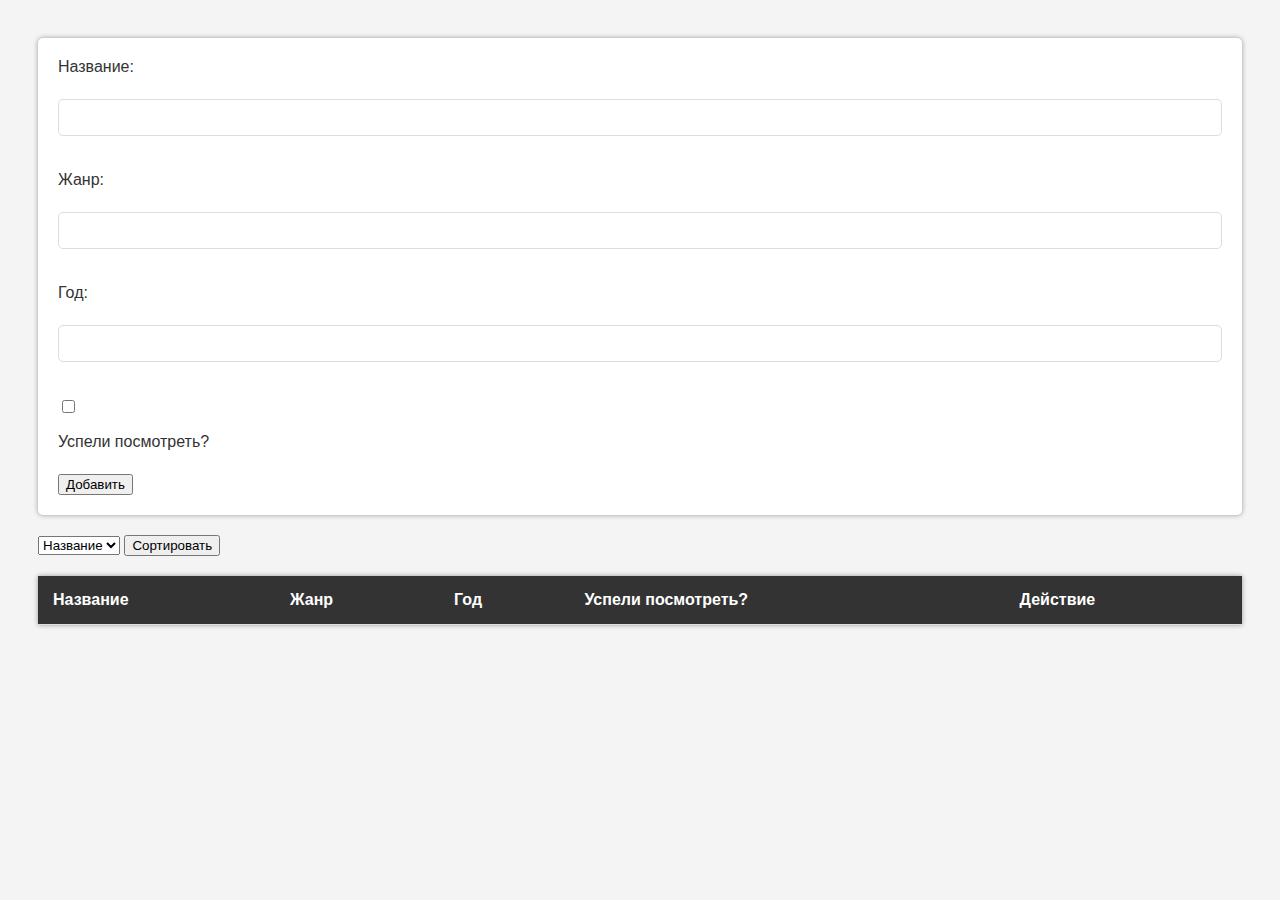
<file: 14.7/index.html>
<html>
  <head>
    <link rel="stylesheet" type="text/css" href="styles.css" />
  </head>
  <body>
    <form id="film-form">
      <label for="title">Название:</label><br />
      <input type="text" id="title" name="title" /><br />
      <span class="error-message" id="title-error"></span>
      
      <label for="genre">Жанр:</label><br />
      <input type="text" id="genre" name="genre" /><br />
      <span class="error-message" id="genre-error"></span>
      
      <label for="releaseYear">Год:</label><br />
      <input type="text" id="releaseYear" name="releaseYear" /><br />
      <span class="error-message" id="releaseYear-error"></span>
      
      <input type="checkbox" id="isWatched" name="isWatched" />
      <label for="isWatched">Успели посмотреть?</label><br />

      <input type="hidden" id="edit-index" value="-1">
      <button type="submit" id="submit-btn">Добавить</button>
      <button type="button" id="cancel-edit" style="display:none;">Отменить редактирование</button>
    </form>

    <div style="margin-bottom: 20px;">
      <select id="sort-select">
        <option value="title">Название</option>
        <option value="genre">Жанр</option>
        <option value="releaseYear">Год</option>
      </select>
      <button type="button" id="sort-button">Сортировать</button>
    </div>

    <table id="film-table">
      <thead>
        <tr>
          <th>Название</th>
          <th>Жанр</th>
          <th>Год</th>
          <th>Успели посмотреть?</th>
          <th>Действие</th>
        </tr>
      </thead>
      <tbody id="film-tbody">
        <!-- Rows will be inserted here -->
      </tbody>
    </table>
    <script src="script.js"></script>
  </body>
</html>
</file>
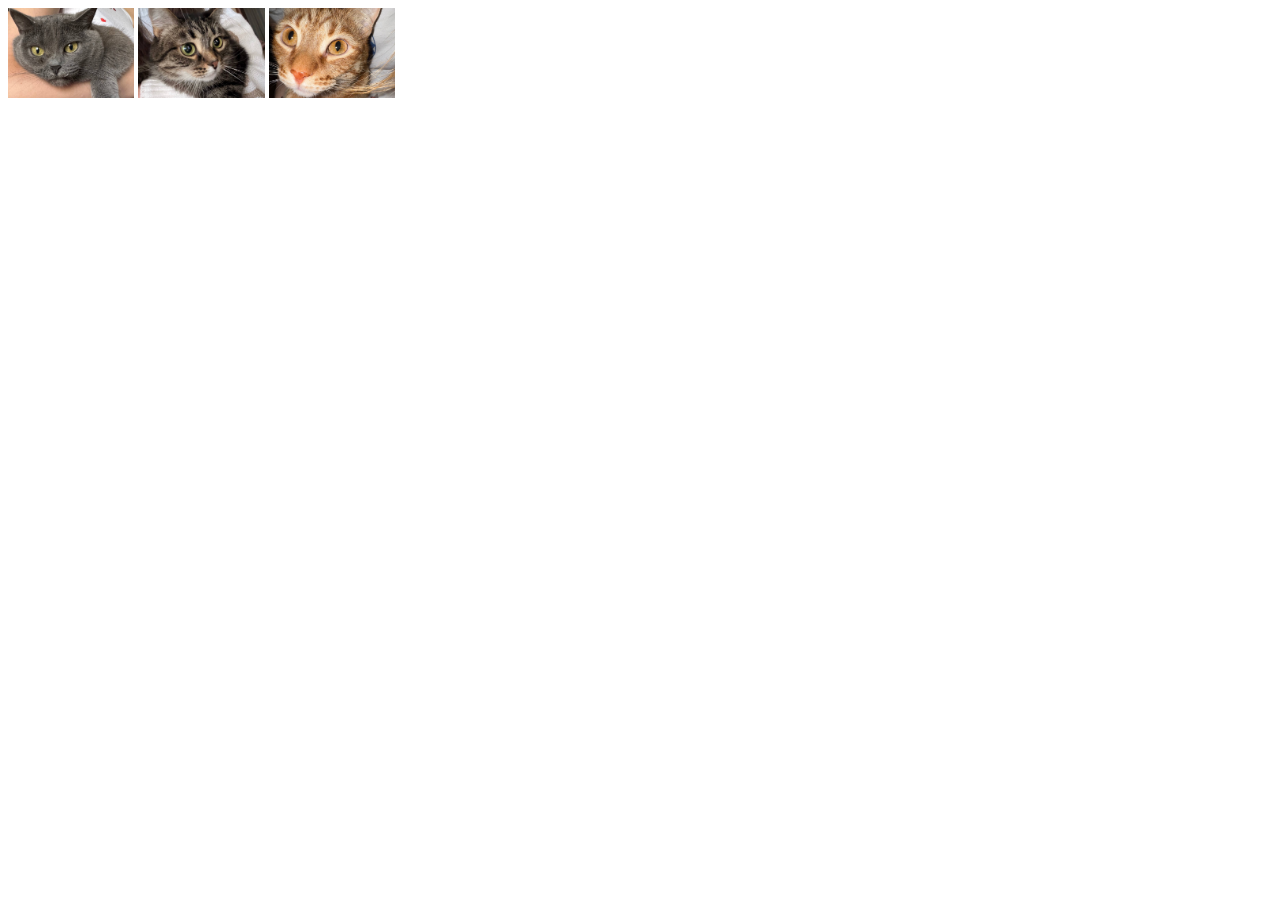
<file: 10.8/index1.html>
<!DOCTYPE html>
<html lang="en">
<head>
    <meta charset="UTF-8">
    <meta name="viewport" content="width=device-width, initial-scale=1.0">
    <title>Задание 10.8.1</title>
    <style>
        .thumbnail {
            width: 10%;
            height: 10%;
        }
        .full-size-container {
            width: 40%;
            height: 40%;
        }
        .full-size-image {
            max-width: 100%;
            max-height: 100%;
        }
    </style>
</head>
<body>
    <div class="gallery">
        <img src="1.jpg" class="thumbnail" id="thumb1">
        <img src="2.jpg" class="thumbnail" id="thumb2">
        <img src="3.jpg" class="thumbnail" id="thumb3">
    </div>

    <div class="full-size-container" id="fullSizeContainer"></div>

    <script>
        const thumbnails = document.querySelectorAll('.thumbnail');
        const fullSizeContainer = document.getElementById('fullSizeContainer');

        thumbnails.forEach(thumbnail => {
            thumbnail.addEventListener('click', function() {
                const imageUrl = this.getAttribute('src');
                
                fullSizeContainer.innerHTML = '';
                
                const fullSizeImage = document.createElement('img');
                fullSizeImage.src = imageUrl;
                fullSizeImage.alt = this.alt;
                fullSizeImage.className = 'full-size-image';
                
                fullSizeContainer.appendChild(fullSizeImage);
            });
        });
    </script>
</body>
</html>
</file>
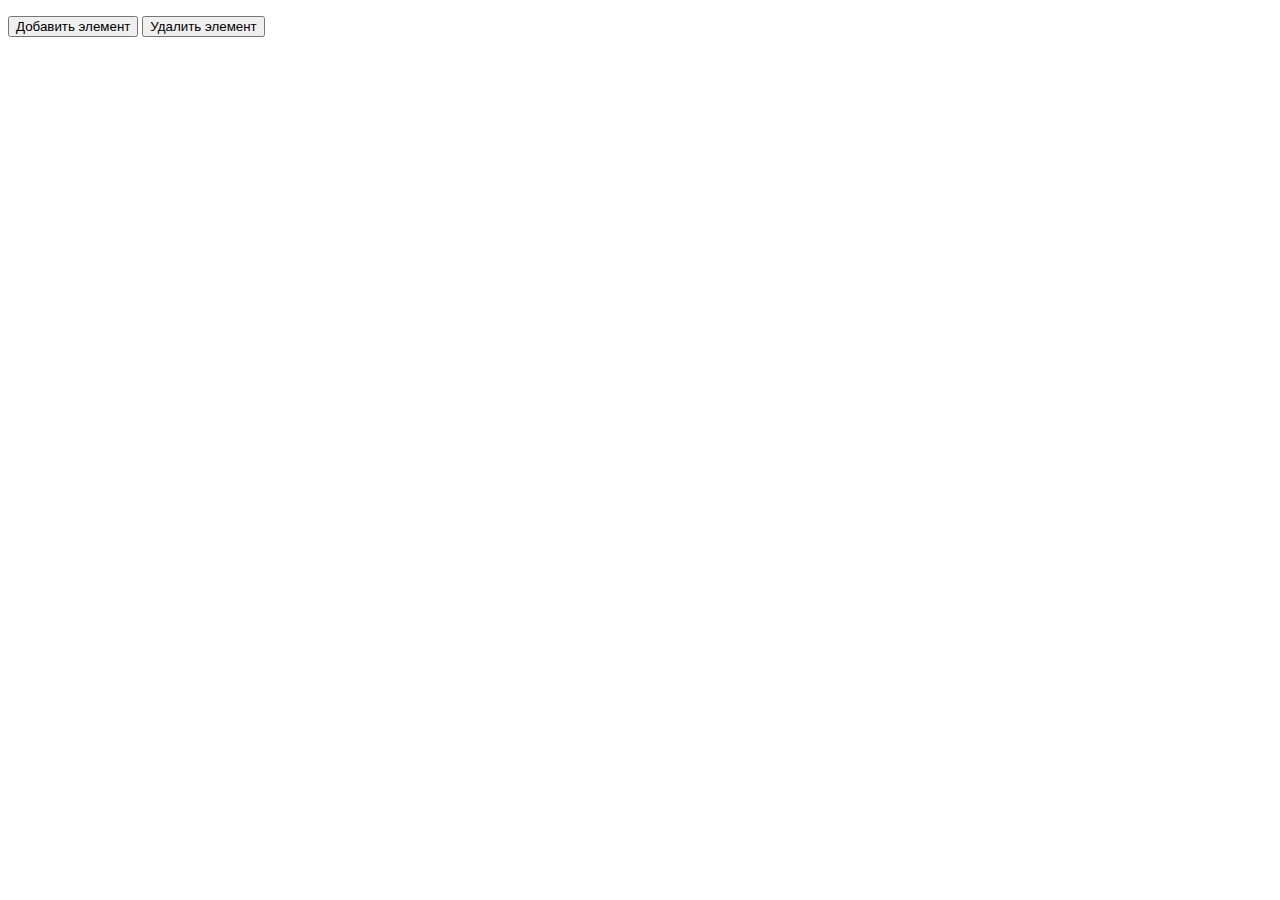
<file: 10.8/index2.html>
<!DOCTYPE html>
<html lang="en">
<head>
    <meta charset="UTF-8">
    <meta name="viewport" content="width=device-width, initial-scale=1.0">
    <title>Задание 10.8.2</title>
</head>
<body>
    <ul id="myList"></ul>
    <button id="addButton">Добавить элемент</button>
    <button id="removeButton">Удалить элемент</button>

    <script>
        const addButton = document.getElementById('addButton');
        const removeButton = document.getElementById('removeButton');
        const list = document.getElementById('myList');

        addButton.addEventListener('click', function() {
            const newItem = document.createElement('li');
            newItem.textContent = 'Новый элемент списка';
            list.appendChild(newItem);
        });

        removeButton.addEventListener('click', function() {
            const lastItem = list.lastElementChild;
            if (lastItem) {
                list.removeChild(lastItem);
            }
        });
    </script>
</body>
</html>
</file>
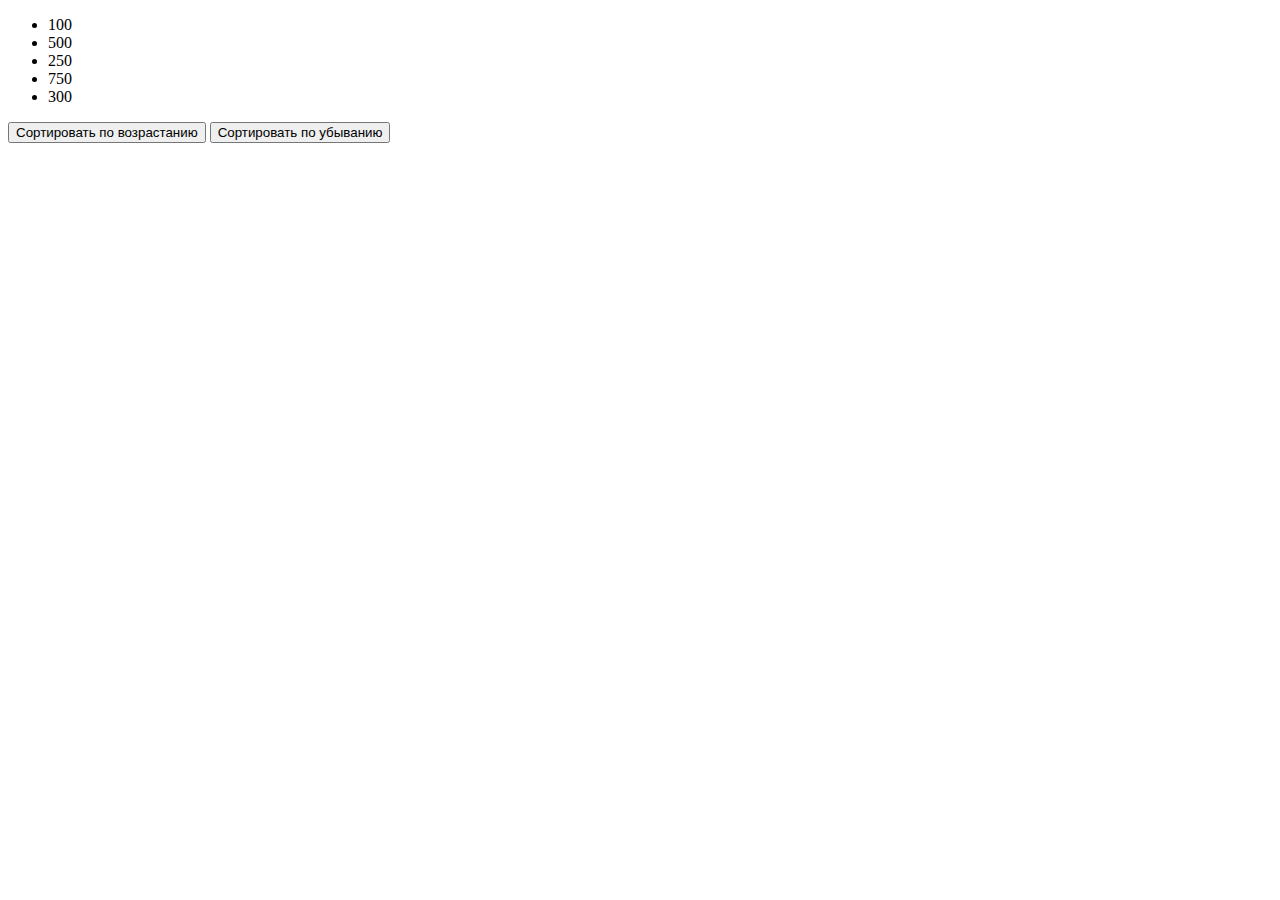
<file: 10.8/index3.html>
<!DOCTYPE html>
<html lang="en">
<head>
    <meta charset="UTF-8">
    <meta name="viewport" content="width=device-width, initial-scale=1.0">
    <title>Задание 10.8.3</title>
</head>
<body>
    <ul id="priceList"></ul>
    <button id="sortAsc">Сортировать по возрастанию</button>
    <button id="sortDesc">Сортировать по убыванию</button>

    <script>
        const prices = [100, 500, 250, 750, 300];
        const priceList = document.getElementById('priceList');
        const sortAscButton = document.getElementById('sortAsc');
        const sortDescButton = document.getElementById('sortDesc');

        function displayPrices(priceArray) {
            priceList.innerHTML = '';
            priceArray.forEach(price => {
                const listItem = document.createElement('li');
                listItem.textContent = price;
                priceList.appendChild(listItem);
            });
        }

        function sortAscending() {
            const sortedPrices = [...prices].sort((a, b) => a - b);
            displayPrices(sortedPrices);
        }

        function sortDescending() {
            const sortedPrices = [...prices].sort((a, b) => b - a);
            displayPrices(sortedPrices);
        }

        sortAscButton.addEventListener('click', sortAscending);
        sortDescButton.addEventListener('click', sortDescending);

        displayPrices(prices);
    </script>
</body>
</html>
</file>
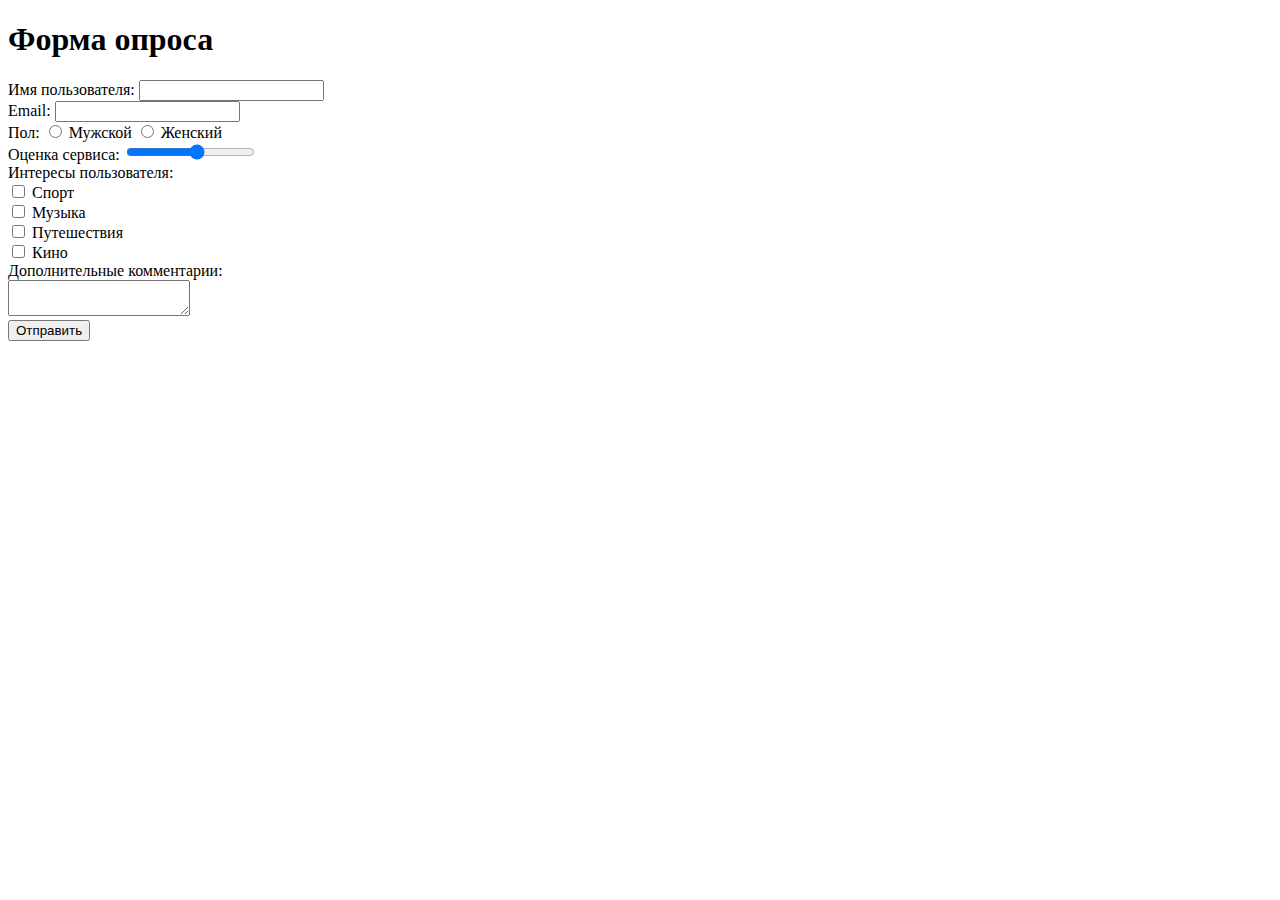
<file: 11.9/index1.html>
<!DOCTYPE html>
<html lang="en">
<head>
    <meta charset="UTF-8">
    <meta name="viewport" content="width=device-width, initial-scale=1.0">
    <title>Задание 11.9.1</title>
</head>
<body>
    <form class='form'>
        <h1>Форма опроса</h1>
        <div>
            <label>
                Имя пользователя:
                <input type='text' name='username'>
                <span id='username-error' style="color:red"></span>
            </label>
        </div>
            
        <div>
            <label>
                Email:
                <input type='email' name='email'>
                <span id='email-error' style="color:red"></span>
            </label>
        </div>
         
        <div>
            <label>
                Пол:
                <input type='radio' name='gender' value='Мужской'> Мужской
                <input type='radio' name='gender' value='Женский'> Женский
                <span id='gender-error' style="color:red"></span>
            </label>
        </div>
            
        <div>
            <label>
                Оценка сервиса:
                <input type='range' name='rating' min='1' max='10'>
            </label>
        </div>

        <div>
            <label>
                Интересы пользователя:
                <br><input type='checkbox' name='interests' value='Спорт'> Спорт
                <br><input type='checkbox' name='interests' value='Музыка'> Музыка
                <br><input type='checkbox' name='interests' value='Путешествия'> Путешествия
                <br><input type='checkbox' name='interests' value='Кино'> Кино
            </label>
        </div>
            
        <div>
            <label>
                Дополнительные комментарии:
                <br><textarea name='comments'></textarea>
            </label>
        </div>

        <button type='submit'>Отправить</button>
    </form>

    <div class='result'></div>

    <script>
        const form = document.querySelector('.form');
        const resultDiv = document.querySelector('.result');

        const fieldLabels = {
            'username': 'Имя пользователя',
            'email': 'Email',
            'gender': 'Пол',
            'rating': 'Оценка сервиса',
            'interests': 'Интересы пользователя',
            'comments': 'Дополнительные комментарии'
        };

        function handleSubmit(event) {
            event.preventDefault();
            
            const username = form.username.value;
            const email = form.email.value;
            const gender = form.querySelector('input[name="gender"]:checked');
            
            document.querySelector('#username-error').textContent = '';
            document.querySelector('#email-error').textContent = '';
            document.querySelector('#gender-error').textContent = '';
            
            let hasError = false;
            
            if (!username) {
                document.querySelector('#username-error').textContent = 'Заполните это поле';
                hasError = true;
            }
            
            if (!email) {
                document.querySelector('#email-error').textContent = 'Заполните адрес email';
                hasError = true;
            }
            
            if (!gender) {
                document.querySelector('#gender-error').textContent = 'Выберите пол';
                hasError = true;
            }
            
            if (hasError) return;
            
            const formData = new FormData(form);
            let result = '<h2>Результаты опроса</h2>';
            
            const interests = [];
            for (let [key, value] of formData.entries()) {
                if (key !== 'interests' && key !== 'comments') {
                    result += `${fieldLabels[key]}: ${value}<br>`;
                }
                if (key === 'interests') {
                    interests.push(value);
                }
            }
            result += `${fieldLabels['interests']}: ${interests.length > 0 ? interests.join(', ') : ''}<br>`;
            
            for (let [key, value] of formData.entries()) {
                if (key === 'comments') {
                    result += `${fieldLabels[key]}: ${value}<br>`;
                }
            }
            
            resultDiv.innerHTML = result;
        }


        form.addEventListener('submit', handleSubmit);
    </script>
</body>
</html>
</file>
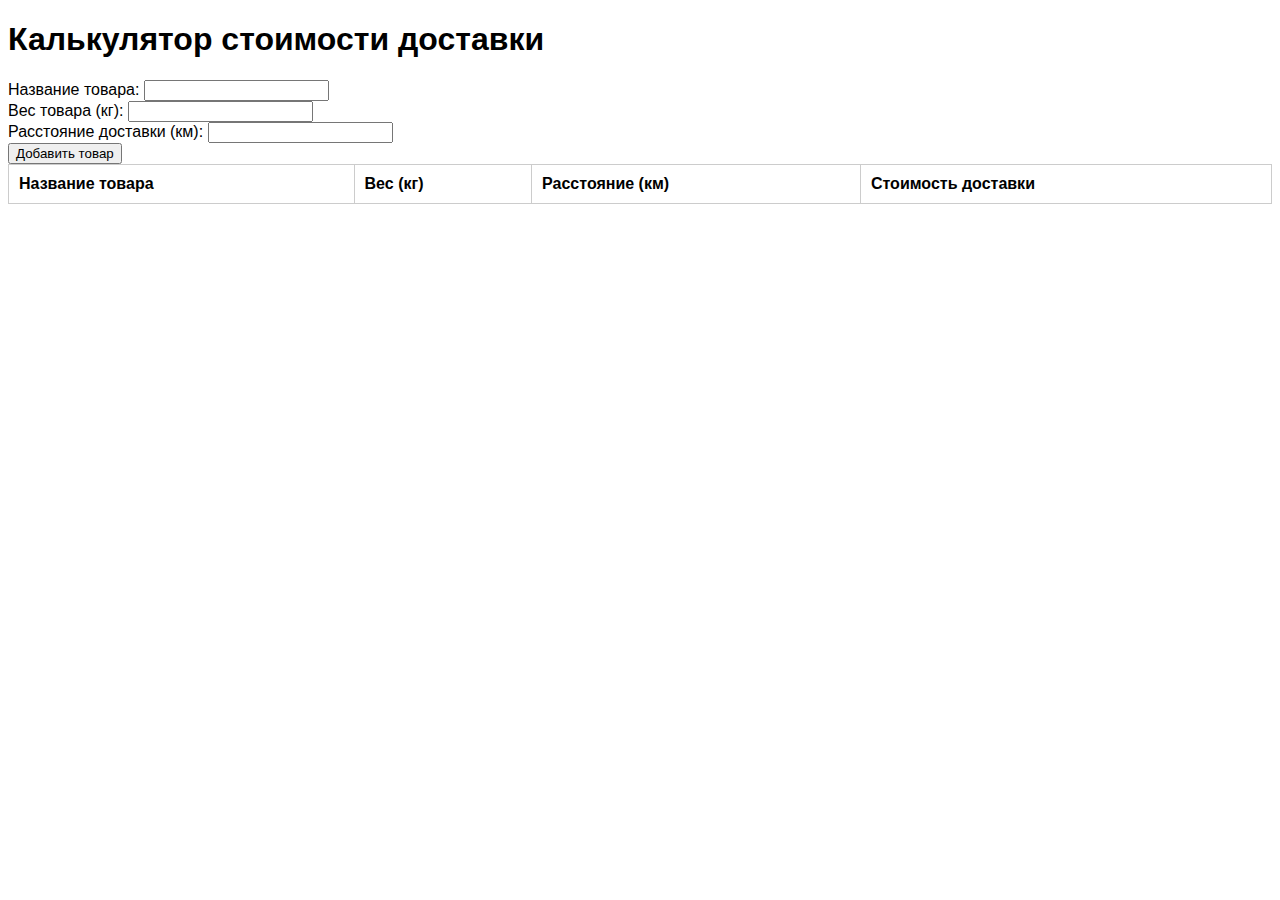
<file: 11.9/index2.html>
<!DOCTYPE html>
<html lang="en">
<head>
    <meta charset="UTF-8">
    <meta name="viewport" content="width=device-width, initial-scale=1.0">
    <title>Задание 11.9.2</title>
    <style>
        body {
            font-family: Arial, sans-serif;
        }
        table {
            border-collapse: collapse;
            width: 100%;
        }
        table, th, td {
            border: 1px solid #ccc;
        }
        th, td {
            padding: 10px;
            text-align: left;
        }
        .error {
            color: red;
        }
    </style>
</head>
<body>
    <h1>Калькулятор стоимости доставки</h1>
    
    <form class='deliveryForm'>
        <div>
            <label>Название товара:
                <input type='text' name='productName'>
            </label>
        </div>
        
        <div>
            <label>Вес товара (кг):
                <input type='number' name='weight' step='0.1'>
            </label>
        </div>
        
        <div>
            <label>Расстояние доставки (км):
                <input type='number' name='distance'>
            </label>
        </div>
        
        <button type='submit'>Добавить товар</button>
    </form>

    <div class='error' id='errorMessage'></div>

    <table class='product-table'>
        <thead>
            <tr>
                <th>Название товара</th>
                <th>Вес (кг)</th>
                <th>Расстояние (км)</th>
                <th>Стоимость доставки</th>
            </tr>
        </thead>
        <tbody class='productsTableBody'>
        </tbody>
    </table>

    <script>
        const form = document.querySelector('.deliveryForm');
        const tableBody = document.querySelector('.productsTableBody');
        const errorMessage = document.getElementById('errorMessage');

        function validateForm(productName, weight, distance) {
            if (!productName.trim() || !weight || weight <= 0 || !distance || distance <= 0) {
                errorMessage.textContent = 'Пожалуйста, введите корректные значения';
                return false;
            }
            errorMessage.textContent = '';
            return true;
        }

        function calculateDeliveryCost(weight, distance) {
            return (weight * distance) / 10;
        }

        function addProductToTable(productName, weight, distance, deliveryCost) {
            const row = document.createElement('tr');
            
            const nameCell = document.createElement('td');
            nameCell.textContent = productName;
            
            const weightCell = document.createElement('td');
            weightCell.textContent = weight;
            
            const distanceCell = document.createElement('td');
            distanceCell.textContent = distance;
            
            const costCell = document.createElement('td');
            costCell.textContent = `${deliveryCost.toFixed(2)} руб.`;
            
            row.appendChild(nameCell);
            row.appendChild(weightCell);
            row.appendChild(distanceCell);
            row.appendChild(costCell);
            
            tableBody.appendChild(row);
        }

        function handleSubmit(event) {
            event.preventDefault();
            
            const productName = form.productName.value;
            const weight = parseFloat(form.weight.value);
            const distance = parseFloat(form.distance.value);
            
            if (validateForm(productName, weight, distance)) {
                const deliveryCost = calculateDeliveryCost(weight, distance);
                addProductToTable(productName, weight, distance, deliveryCost);
                
                form.reset();
            }
        }

        form.addEventListener('submit', handleSubmit);
    </script>
</body>
</html>
</file>
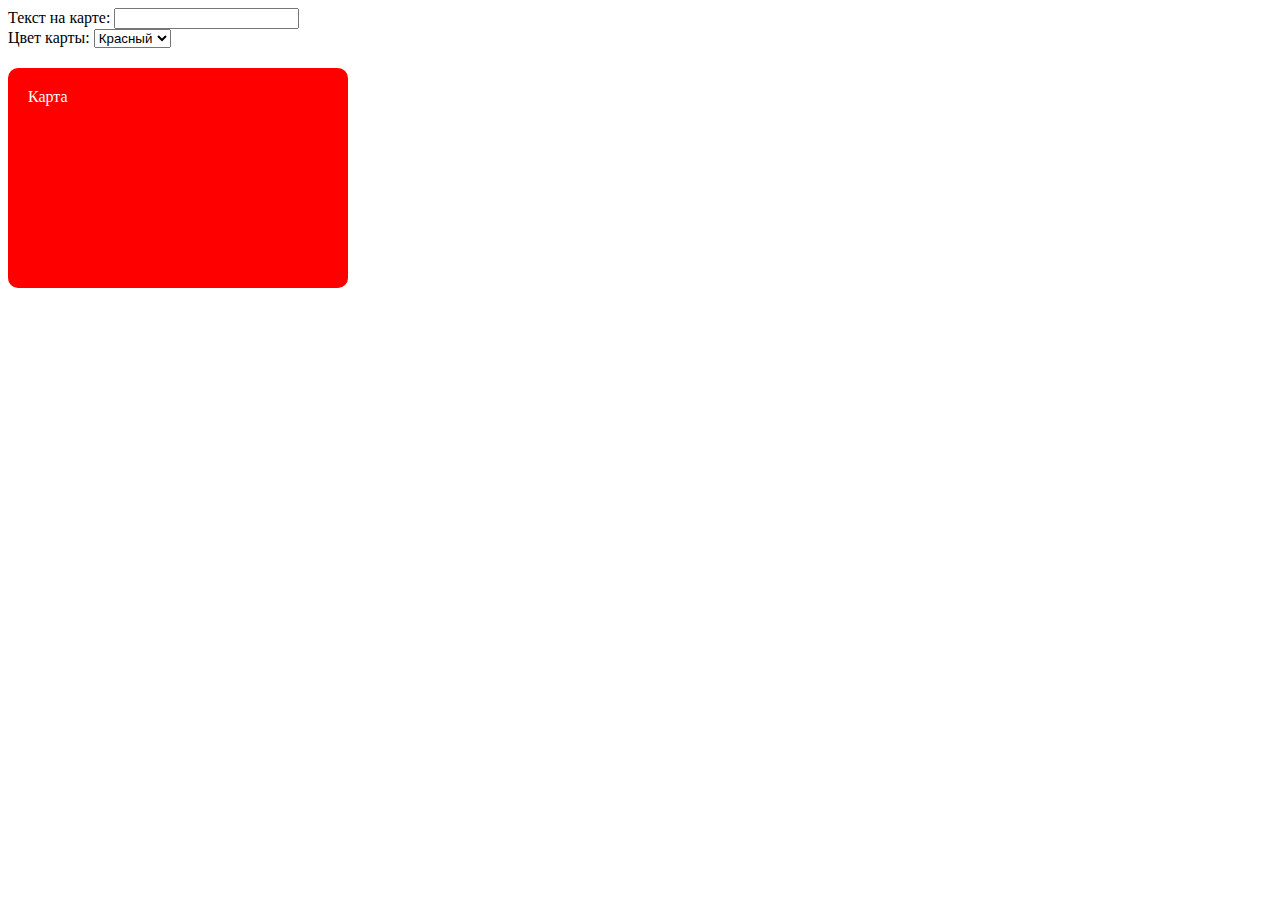
<file: 11.9/index3.html>
<!DOCTYPE html>
<html lang="en">
<head>
    <meta charset="UTF-8">
    <meta name="viewport" content="width=device-width, initial-scale=1.0">
    <title>Задание 11.9.3</title>
    <style>
        #card {
            width: 300px;
            height: 180px;
            border-radius: 10px;
            padding: 20px;
            color: white;
            margin-top: 20px;
            background: red;
            word-wrap: break-word;
            overflow: hidden;
        }
        
        input:focus {
            border-color: blue;
            background-color: white;
        }
    </style>
</head>
<body>
    <div>
        <label>Текст на карте:
            <input type='text' id='cardText'  maxlength='400'>
        </label>
    </div>
    
    <div>
        <label>Цвет карты:
            <select id='cardColor'>
                <option value='red'>Красный</option>
                <option value='blue'>Синий</option>
                <option value='green'>Зеленый</option>
            </select>
        </label>
    </div>

    <p id='card'>Карта</p>

    <script>
        const cardTextInput = document.getElementById('cardText');
        const cardColorSelect = document.getElementById('cardColor');
        const cardElement = document.getElementById('card');

        cardTextInput.addEventListener('input', function() {
            cardElement.textContent = this.value || 'Карта';
        });

        cardTextInput.addEventListener('focus', function() {
            this.style.backgroundColor = 'pink';
        });

        cardTextInput.addEventListener('blur', function() {
            this.style.backgroundColor = '';
        });

        cardColorSelect.addEventListener('change', function() {
            cardElement.style.backgroundColor = this.value;
        });
    </script>
</body>
</html>
</file>
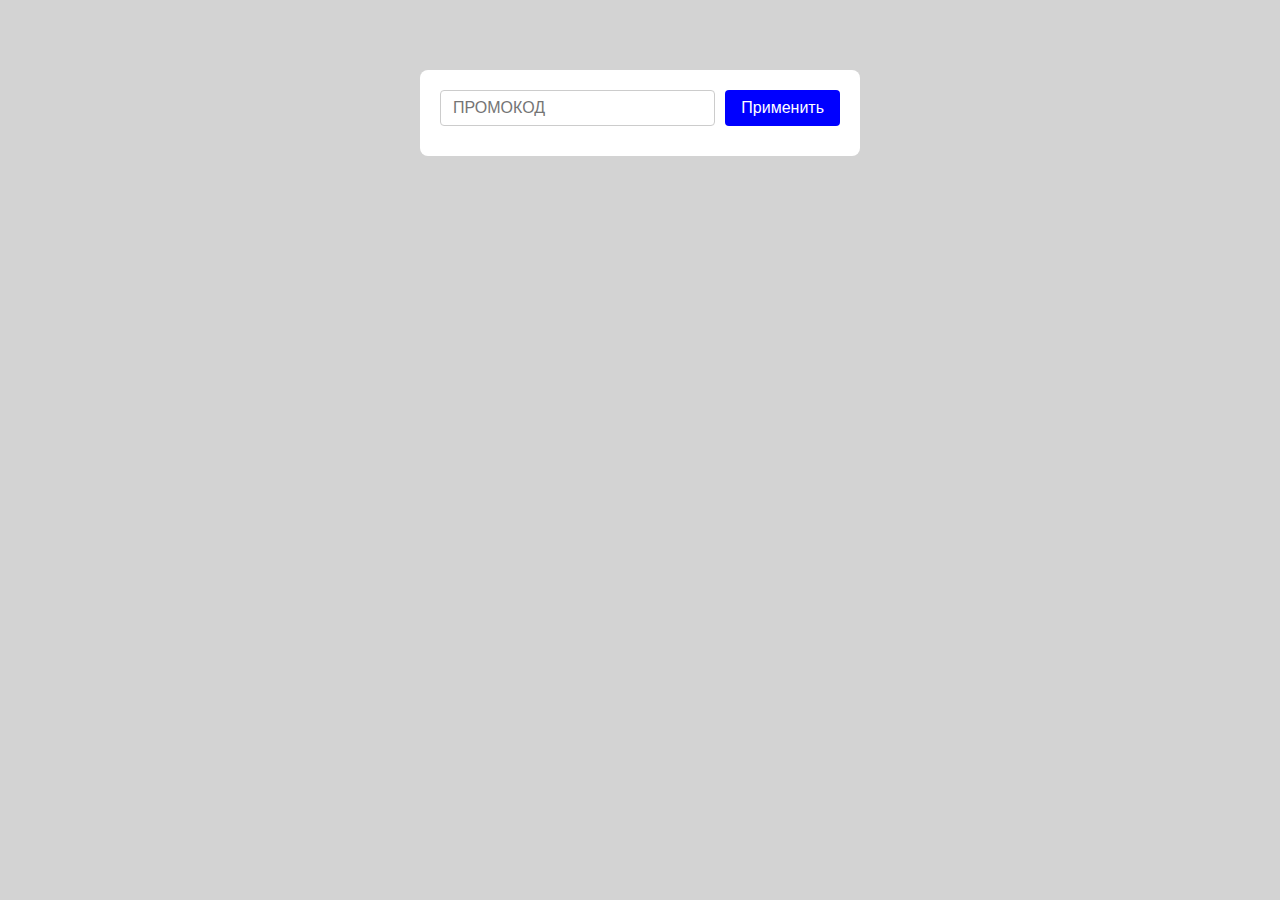
<file: 12.8/index2.html>
<!DOCTYPE html>
<html lang="en">
<head>
    <meta charset="UTF-8">
    <meta name="viewport" content="width=device-width, initial-scale=1.0">
    <title>Задание 12.8.2</title>

    <style>
        body {
            background-color: lightgray;
            margin: 0;
            padding: 20px;
            font-family: Arial, sans-serif;
        }
        
        .promo-form {
            background: white;
            padding: 20px;
            border-radius: 8px;
            max-width: 400px;
            margin: 50px auto;
        }
        
        .input-group {
            display: flex;
            gap: 10px;
            margin-bottom: 10px;
        }
        
        .promo-input {
            flex: 1;
            padding: 8px 12px;
            border: 1px solid #ccc;
            border-radius: 4px;
            font-size: 16px;
        }
        
        .promo-input.success {
            color: green;
            border-color: green;
        }
        
        .apply-btn {
            background: blue;
            color: white;
            border: none;
            padding: 8px 16px;
            border-radius: 4px;
            cursor: pointer;
            font-size: 16px;
        }
        
        .success-message {
            color: green;
            font-size: 14px;
            margin-top: 5px;
            display: none;
        }
    </style>
</head>
<body>
    <div class="promo-form">
        <form id="promoForm">
            <div class="input-group">
                <input type="text" class="promo-input" id="promoInput" placeholder="ПРОМОКОД">
                <button type="submit" class="apply-btn">Применить</button>
            </div>
            <div class="success-message" id="successMessage"></div>
        </form>
    </div>

    <script>
        const promocodeObj = {
            promocode: "PROM50",
            gift: "Скидка 50%"
        };

        function getCookie() {
            return document.cookie.split('; ').reduce((acc, item) => {
                const [name, value] = item.split('=')
                acc[name] = value
                return acc
            }, {})
        }

        document.addEventListener('DOMContentLoaded', function() {
            const cookie = getCookie();
            if (cookie.promocode === promocodeObj.promocode) {
                applyPromoSuccess();
            }
        });

        document.getElementById('promoForm').addEventListener('submit', function(e) {
            e.preventDefault();
            const input = document.getElementById('promoInput');
            const successMessage = document.getElementById('successMessage');
            
            if (input.value === promocodeObj.promocode) {
                document.cookie = `promocode=${promocodeObj.promocode}; max-age=31536000`;
                applyPromoSuccess();
            } else {
                input.classList.remove('success');
                successMessage.style.display = 'none';
            }
        });

        function applyPromoSuccess() {
            const input = document.getElementById('promoInput');
            const successMessage = document.getElementById('successMessage');
            
            input.value = promocodeObj.promocode;
            input.classList.add('success');
            successMessage.textContent = `Промокод применён. ${promocodeObj.gift.toLowerCase()}!`;
            successMessage.style.display = 'block';
        }
    </script>
</body>
</html>
</file>
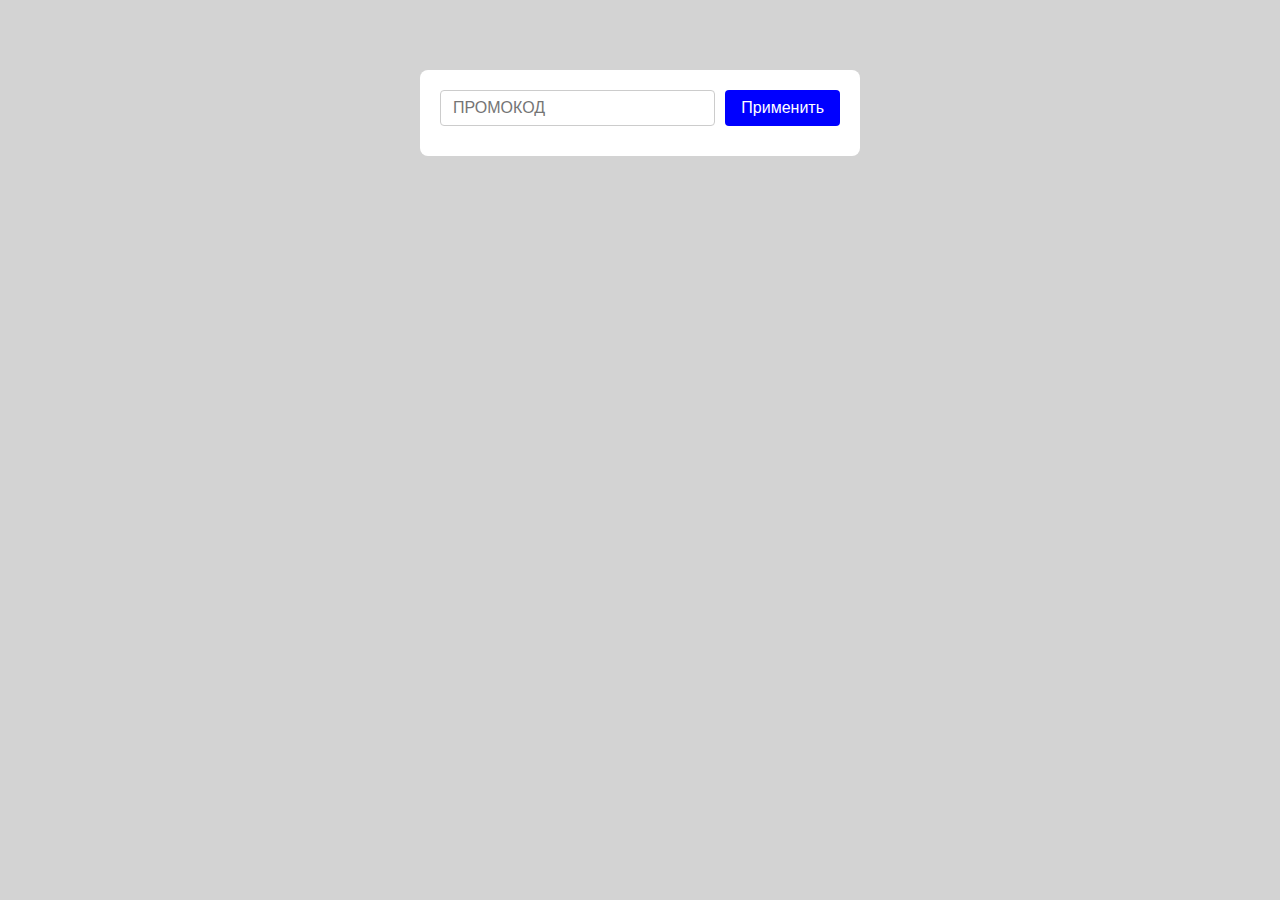
<file: 12.8/index3.html>
<!DOCTYPE html>
<html lang="en">
<head>
    <meta charset="UTF-8">
    <meta name="viewport" content="width=device-width, initial-scale=1.0">
    <title>Задание 12.8.2</title>

    <style>
        body {
            background-color: lightgray;
            margin: 0;
            padding: 20px;
            font-family: Arial, sans-serif;
        }
        
        .promo-form {
            background: white;
            padding: 20px;
            border-radius: 8px;
            max-width: 400px;
            margin: 50px auto;
        }
        
        .input-group {
            display: flex;
            gap: 10px;
            margin-bottom: 10px;
        }
        
        .promo-input {
            flex: 1;
            padding: 8px 12px;
            border: 1px solid #ccc;
            border-radius: 4px;
            font-size: 16px;
        }
        
        .promo-input.success {
            color: green;
            border-color: green;
        }
        
        .apply-btn {
            background: blue;
            color: white;
            border: none;
            padding: 8px 16px;
            border-radius: 4px;
            cursor: pointer;
            font-size: 16px;
        }
        
        .success-message {
            color: green;
            font-size: 14px;
            margin-top: 5px;
            display: none;
        }
    </style>
</head>
<body>
    <div class="promo-form">
        <form id="promoForm">
            <div class="input-group">
                <input type="text" class="promo-input" id="promoInput" placeholder="ПРОМОКОД">
                <button type="submit" class="apply-btn">Применить</button>
            </div>
            <div class="success-message" id="successMessage"></div>
        </form>
    </div>

    <script>
        const promocodeArr = [
            {
            promocode: 'PROM10',
            gift: "Скидка 10%"
            },
            {
            promocode: 'PROM50',
            gift: "Скидка 50%"
            },
            {
            promocode: 'GIFT',
            gift: "Подарок в корзине"
            }
        ]

        function getCookie() {
            return document.cookie.split('; ').reduce((acc, item) => {
                const [name, value] = item.split('=')
                acc[name] = value
                return acc
            }, {})
        }

        document.addEventListener('DOMContentLoaded', function() {
            const cookie = getCookie();
            if (cookie.promocode === promocodeObj.promocode) {
                applyPromoSuccess();
            }
        });

        document.getElementById('promoForm').addEventListener('submit', function(e) {
            e.preventDefault();
            const input = document.getElementById('promoInput');
            const inputValue = input.value.trim().toUpperCase();
            const successMessage = document.getElementById('successMessage');
            
            const validPromo = promocodeArr.find(promo => promo.promocode === inputValue);
            
            if (validPromo) {
                document.cookie = `promocode=${validPromo.promocode}; max-age=31536000`;
                applyPromoSuccess(validPromo);
            } else {
                input.classList.remove('success');
                successMessage.style.display = 'none';
            }
        });

        function applyPromoSuccess(promoObj) {
            const input = document.getElementById('promoInput');
            const successMessage = document.getElementById('successMessage');
            
            input.value = promoObj.promocode;
            input.classList.add('success');
            successMessage.textContent = `Промокод применён. ${promoObj.gift.toLowerCase()}!`;
            successMessage.style.display = 'block';
        }
    </script>
</body>
</html>
</file>
<file: 14.7/styles.css>
body {
  font-family: Arial, sans-serif;
  background-color: #f4f4f4;
  padding: 30px;
  color: #333;
}

form {
  background-color: #fff;
  padding: 20px;
  margin-bottom: 20px;
  border-radius: 5px;
  box-shadow: 0px 0px 5px #999;
}

form label {
  display: block;
  margin-bottom: 5px;
}

form input[type="text"] {
  width: 100%;
  padding: 10px;
  margin-bottom: 20px;
  border-radius: 5px;
  border: 1px solid #ddd;
}

form input[type="checkbox"] {
  margin-bottom: 20px;
}

.error-message {
  color: #e74c3c;
  font-size: 12px;
  margin-bottom: 15px;
  display: block;
}

button:hover {
  background-color: #444;
}

form input[type="submit"] {
  background-color: #333;
  color: #fff;
  padding: 10px 20px;
  border: 0;
  border-radius: 5px;
}

form input[type="submit"]:hover {
  background-color: #444;
  cursor: pointer;
}

table {
  width: 100%;
  background-color: #fff;
  text-align: left;
  border-collapse: collapse;
  box-shadow: 0px 0px 5px #999;
}

th,
td {
  padding: 15px;
  border-bottom: 1px solid #ddd;
}

th {
  background-color: #333;
  color: #fff;
}

td {
  vertical-align: top;
}
</file>
